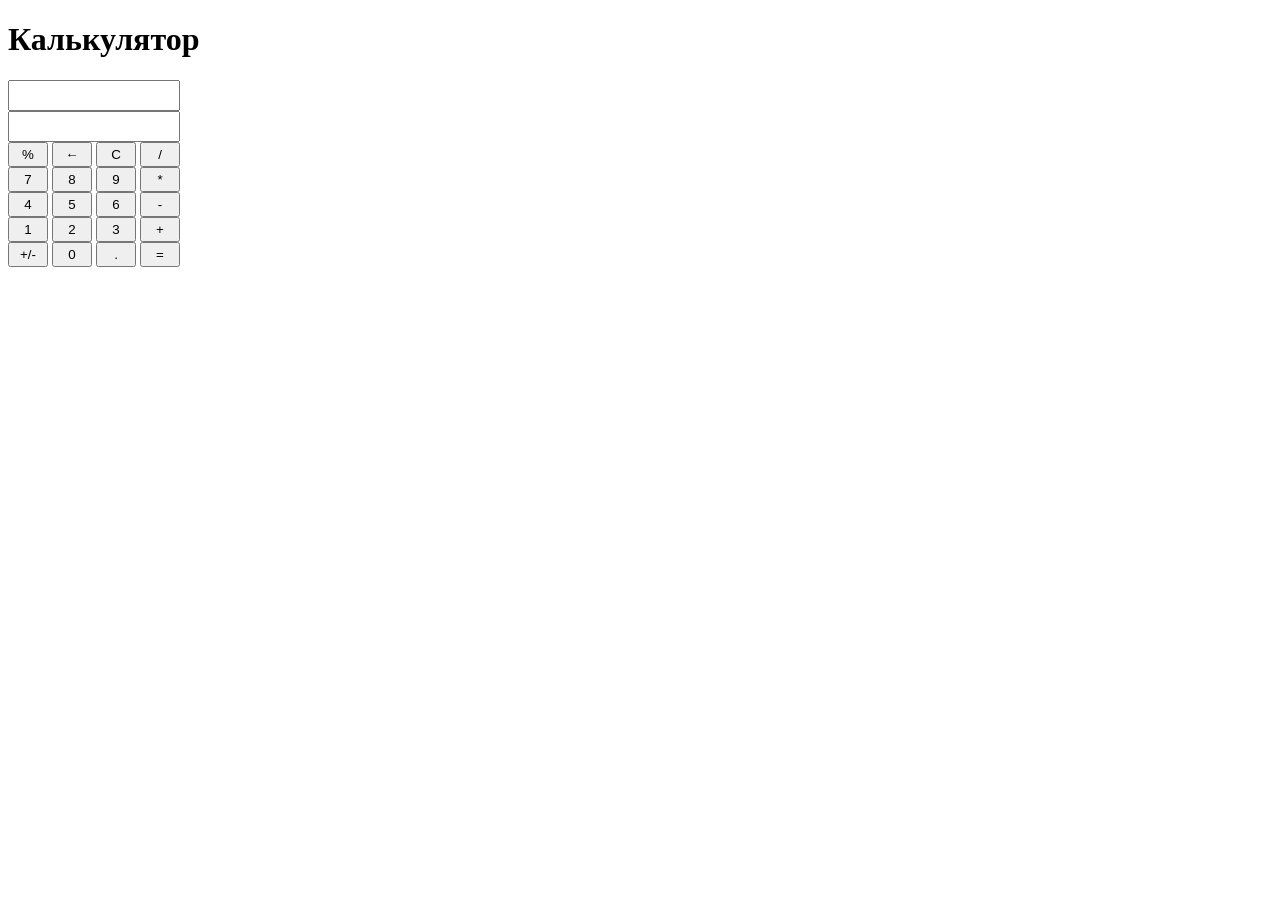
<file: Computer science and digital technologies/Calculator/Calcul.html>
﻿<!DOCTYPE html>
<html>
    <head>
        <meta charset="UTF-8">
        <meta name="viewport" content="width=device-width, initial-scale=3">
        <title>Калькулятор</title>
        <link rel="stylesheet" type="text/css" href="calcul.css">
        <script src="calcul.js"></script>
    </head>
    <body>
        <div id="calcul">
            <div><h1>Калькулятор</h1></div>
            <input type="text" class="field" id="memory" readonly>
            <br>
            <input type="text" class="field" id="field" readonly>
            <br>
            <button id="percent" class="but">%</button>
            <button id="delete" class="but">&larr;</button>
            <button id="clean" class="but">C</button>
            <button id="/" class="oper but">/</button>
            <br>
            <button id="7" class="digit but">7</button>
            <button id="8" class="digit but">8</button>
            <button id="9" class="digit but">9</button>
            <button id="*" class="oper but">*</button>
            <br>
            <button id="4" class="digit but">4</button>
            <button id="5" class="digit but">5</button>
            <button id="6" class="digit but">6</button>
            <button id="-" class="oper but">-</button>
            <br>
            <button id="1" class="digit but">1</button>
            <button id="2" class="digit but">2</button>
            <button id="3" class="digit but">3</button>
            <button id="+" class="oper but">+</button>
            <br>
            <button id="change" class="but">+/-</button>
            <button id="0" class="digit but">0</button>
            <button id="dot" class="but">.</button>
            <button id="=" class="but">=</button>
        </div>
    </body>
</html>
</file>
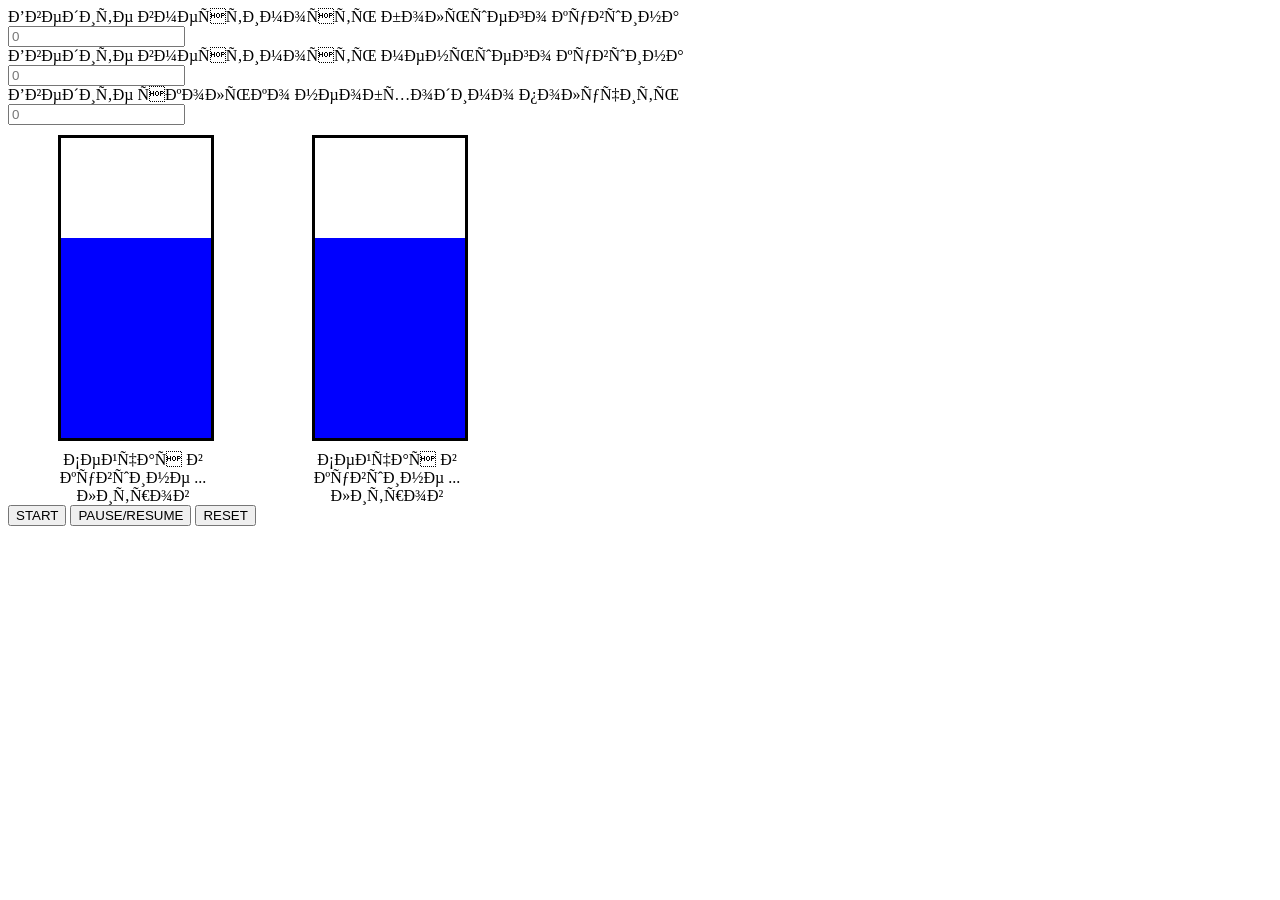
<file: Computer science and digital technologies/Kuvshin/kuvshin.html>
<!DOCTYPE HTML>
<html>
<head>
    <meta http-equip="Content-Type" content="text/html; charset=utf-8">
    <meta name="viewport" content="width=device-width, initial-scale=1">
    <title>Кувшины</title>
    <link rel="stylesheet" type="text/css" href="Kuvshin.css">
    <script src="Kuvshin.js"></script>
</head>
<body>
    <div id="main">
        Введите вместимость большего кувшина
        <br>
        <input type="number" placeholder="0" id="bk">
        <br>
        Введите вместимость меньшего кувшина
        <br>
        <input type="number" placeholder="0" id="mk">
        <br>
        Введите сколько необходимо получить
        <br>
        <input type="number" placeholder="0" id="final">
        <div id="place">
            <div id="first">
                <div id="kuvsh1">
                    <div id="water_1"></div>
                </div>
                <div id="text_1">Сейчас в кувшине ... литров</div>
            </div>
            <div id="second">
                <div id="kuvsh2">
                    <div id="water_2"></div>
                </div>
                <div id="text_2">Сейчас в кувшине ... литров</div>
            </div>
        </div>
        <button id="start">START</button>
        <button id="stop">PAUSE/RESUME</button>
        <button id="reset">RESET</button>
    </div>
</body>
</html>
</file>
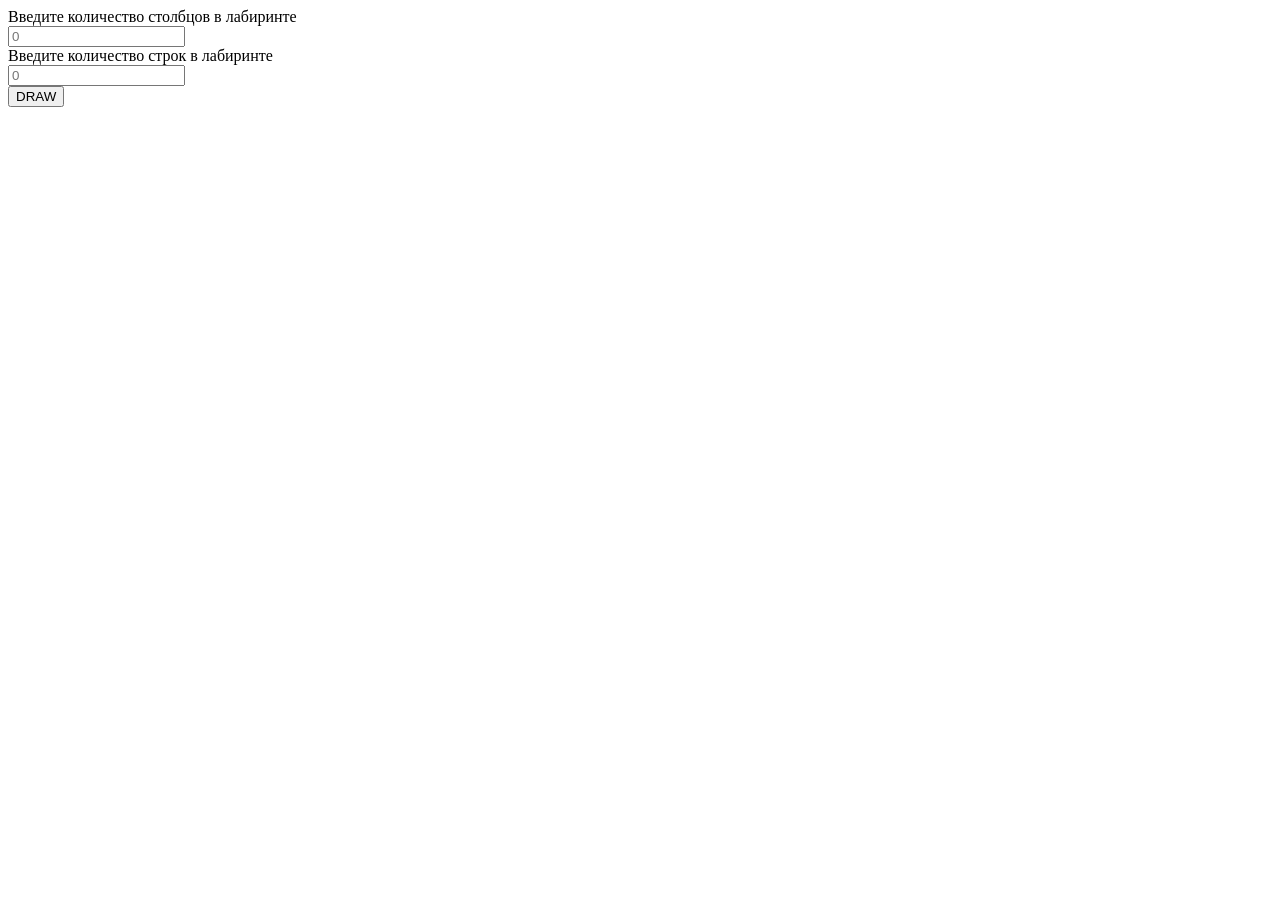
<file: Computer science and digital technologies/Labirint/labirint.html>
<!DOCTYPE html>
<html>
    <head>
        <meta charset="UTF-8">
        <meta name="viewport" content="width=device-width, initial-scale=3">
        <title>Лабиринт</title>
        <!--<link rel="stylesheet" type="text/css" href=".css">-->
        <script defer src="labirint.js"></script>
    </head>
    <body>
        Введите количество столбцов в лабиринте
        <br>
        <input type="number" placeholder="0" id="c_lab">
        <br>
        Введите количество строк в лабиринте
        <br>
        <input type="number" placeholder="0" id="r_lab">
        <br>
        <button id="start">DRAW</button>
        <br>
        <canvas id="canvas"></canvas>
    </body>
</html>
</file>
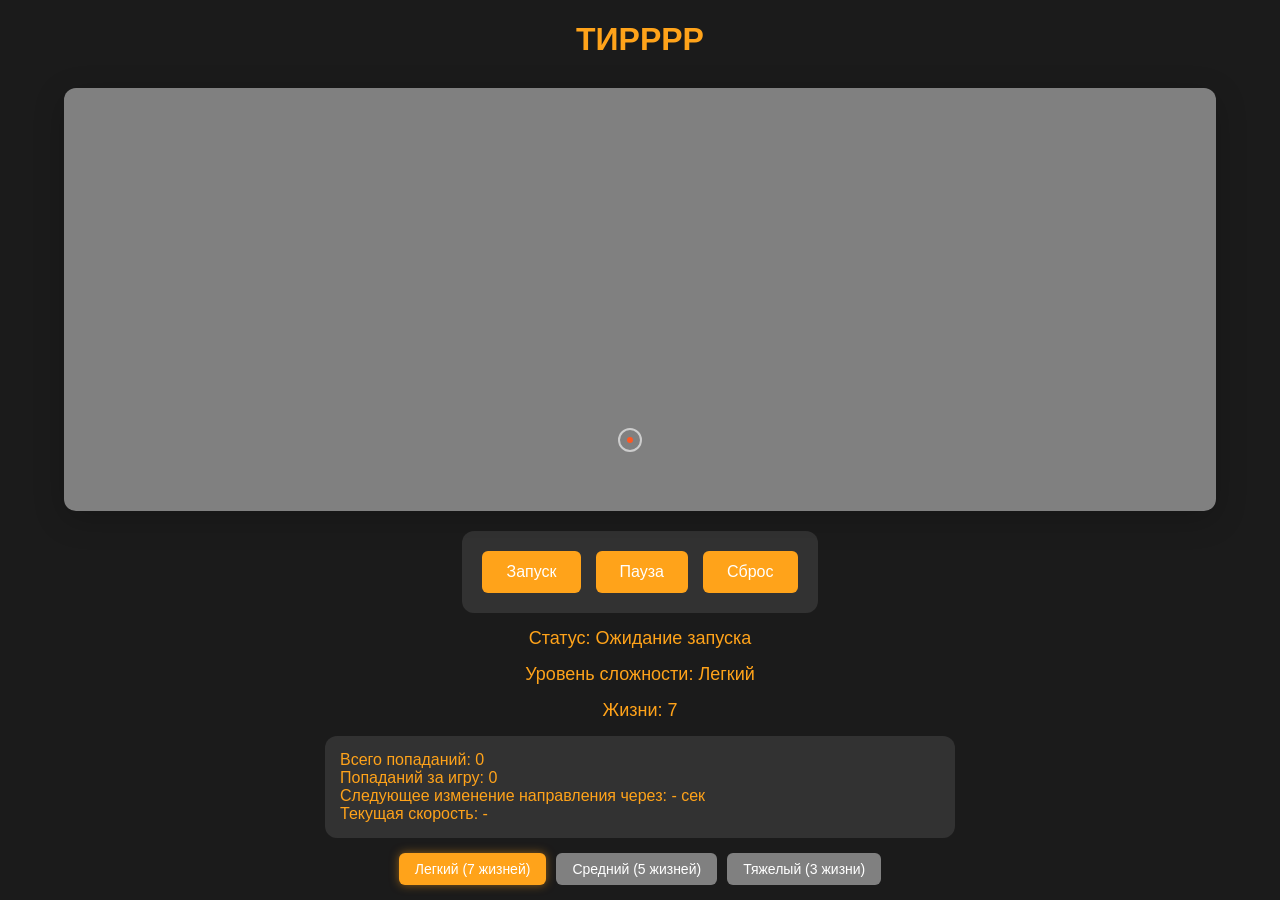
<file: Computer science and digital technologies/Range/range.html>
<!DOCTYPE html>
<html lang="ru">
<head>
    <meta charset="UTF-8">
    <meta name="viewport" content="width=device-width, initial-scale=1.0">
    <title>ТИРРР</title>
    <link rel="stylesheet" type="text/css" href="range.css">
    <script defer src="range.js"></script>
</head>
<body>
    <h1>ТИРРРР</h1>
    
    <div class="container" id="container">
        <img id="moving-image" src="Крольчиха.png" alt="Движущееся изображение" draggable="false">
    </div>
    
    <div class="controls">
        <button id="start-btn">Запуск</button>
        <button id="pause-btn">Пауза</button>
        <button id="reset-btn">Сброс</button>
    </div>
    
    <div class="status" id="status">Статус: Ожидание запуска</div>
    <div class = "difficulty-info">Уровень сложности: <span id="current-difficulty">Легкий</span></div>
    <div class = "difficulty-info">Жизни: <span id="lives-count">7</span></div>
    
    <div class="info-panel">
        <div>Всего попаданий: <span id="all-click">0</span></div>
        <div>Попаданий за игру: <span id="current-click">0</span></div>
        <div>Следующее изменение направления через: <span id="time-remaining">-</span> сек</div>
        <div>Текущая скорость: <span id="current-speed">-</span></div>
    </div>

    <div class="custom-cursor" id="customCursor">
        <div class="cursor-dot"></div>
        <div class="cursor-circle"></div>
    </div>

    <div class="difficulty-selector">
        <button class="difficulty-btn active" data-difficulty="easy">Легкий (7 жизней)</button>
        <button class="difficulty-btn" data-difficulty="medium">Средний (5 жизней)</button>
        <button class="difficulty-btn" data-difficulty="hard">Тяжелый (3 жизни)</button>
    </div>

    <div id="game-over" class="game-over hidden">
        <h2>Игра окончена!</h2>
        <p>У вас закончились жизни</p>
        <p>Набрано очков: <span id="current-point">-</span></p>
        <button id="restart-btn">Начать заново</button>
    </div>
</body>
</html>
</file>
<file: Computer science and digital technologies/Calculator/calcul.css>
﻿.but {
    width: 40px;
    height: 25px;
}

.field {
    width: 164px; 
    height: 25px;
}
</file>
<file: Computer science and digital technologies/Kuvshin/Kuvshin.css>
﻿#first, #second{
    display: inline-block;
    width: 250px;
    text-align: center;
}

#kuvsh1 {
    border: 3px solid black;
    width: 150px;
    height: 300px;
    margin: 10px 50px;
    position: relative;
    
}

#water_1, #water_2{
    background-color: blue;
    width: 150px;
    height: 200px;
    bottom: 0;
    position: absolute;
    transition: height 3s;
}


#kuvsh2 {
    border: 3px solid black;
    width: 150px;
    height: 300px;
    margin: 10px 50px 10px 50px;
    position: relative;
    transition: height 3s;

}
</file>
<file: Computer science and digital technologies/Range/range.css>
body {
    margin: 0;
    overflow: hidden;
    height: 100vh;
    background: 	#1b1b1b;
    display: flex;
    flex-direction: column;
    justify-content: center;
    align-items: center;
    font-family: 'Segoe UI', Tahoma, Geneva, Verdana, sans-serif;
    cursor: none; /* Скрываем стандартный курсор */
}

.container {
    position: relative;
    width: 90%;
    height: 70vh;
    background-color:#808080;
    border-radius: 12px;
    box-shadow: 0 8px 32px rgba(0, 0, 0, 0.2);
    overflow: hidden;
    margin-bottom: 20px;
}

#moving-image {
    position: absolute;
    width: 100px;
    height: 100px;
    border-radius: 35px;
    transition: transform 0.2s ease;
    background-blend-mode: overlay;
    -moz-user-select: none;
    -webkit-user-select: none;
    user-select: none;

}

.controls {
    background-color: rgba(255, 255, 255, 0.1);
    padding: 20px;
    border-radius: 12px;
    display: flex;
    gap: 15px;
    flex-wrap: wrap;
    justify-content: center;
}

button {
    padding: 12px 24px;
    background: #ffa31a;
    color: white;
    border: none;
    border-radius: 6px;
    cursor: pointer;
    font-size: 16px;
    transition: all 0.3s ease;
}

button:hover {
    background: #4a5bd0;
    transform: translateY(-2px);
}

.status, .difficulty-info {
    margin-top: 15px;
    color: 		#ffa31a;
    font-size: 18px;
    text-align: center;
}

h1 {
    color: 		#ffa31a;
    margin-bottom: 30px;
    text-align: center;
}

.info-panel {
    background-color: rgba(255, 255, 255, 0.1);
    padding: 15px;
    border-radius: 12px;
    margin-top: 15px;
    margin-bottom: 15px;
    color: 		#ffa31a;
    width: 80%;
    max-width: 600px;
}

.custom-cursor {
    position: fixed;
    width: 20px;
    height: 20px;
    pointer-events: none;
    z-index: 10000;
    transform: translate(-50%, -50%);
    transition: transform 0.1s ease;
}

.cursor-dot {
    width: 6px;
    height: 6px;
    background: #ff5722;
    border-radius: 50%;
    position: absolute;
    top: 50%;
    left: 50%;
    transform: translate(-50%, -50%);
}

.cursor-circle {
    width: 20px;
    height: 20px;
    border: 2px solid #cccccc;
    border-radius: 50%;
    position: absolute;
    top: 50%;
    left: 50%;
    transform: translate(-50%, -50%);
    animation: pulse 1.5s infinite;
}

button:hover:not(:disabled) {
    background: #808080;
    transform: translateY(-2px);
}

button:disabled {
    background: #cccccc;
    cursor: not-allowed;
    transform: none;
}

.difficulty-selector {
    display: flex;
    gap: 10px;
    justify-content: center;
    margin-bottom: 15px;
}

.difficulty-btn {
    padding: 8px 16px;
    background: #808080;
    color: white;
    border: none;
    border-radius: 6px;
    cursor: pointer;
    font-size: 14px;
}

.difficulty-btn.active {
    background: #ffa31a;
    box-shadow: 0 0 10px rgba(255, 161, 26, 0.5);
}

.lives-container {
    display: flex;
    gap: 10px;
    justify-content: center;
    margin-top: 10px;
}

.life {
    width: 20px;
    height: 20px;
    background: 	#ffa31a;
    border-radius: 50%;
    transition: all 0.3s ease;
}

.life.lost {
    background: white;
    transform: scale(0.8);
}

.game-over {
    position: absolute;
    top: 50%;
    left: 50%;
    transform: translate(-50%, -50%);
    background: rgba(0, 0, 0, 0.8);
    color: white;
    padding: 30px;
    border-radius: 12px;
    text-align: center;
    z-index: 100;
}

.hidden {
    display: none;
}
</file>
